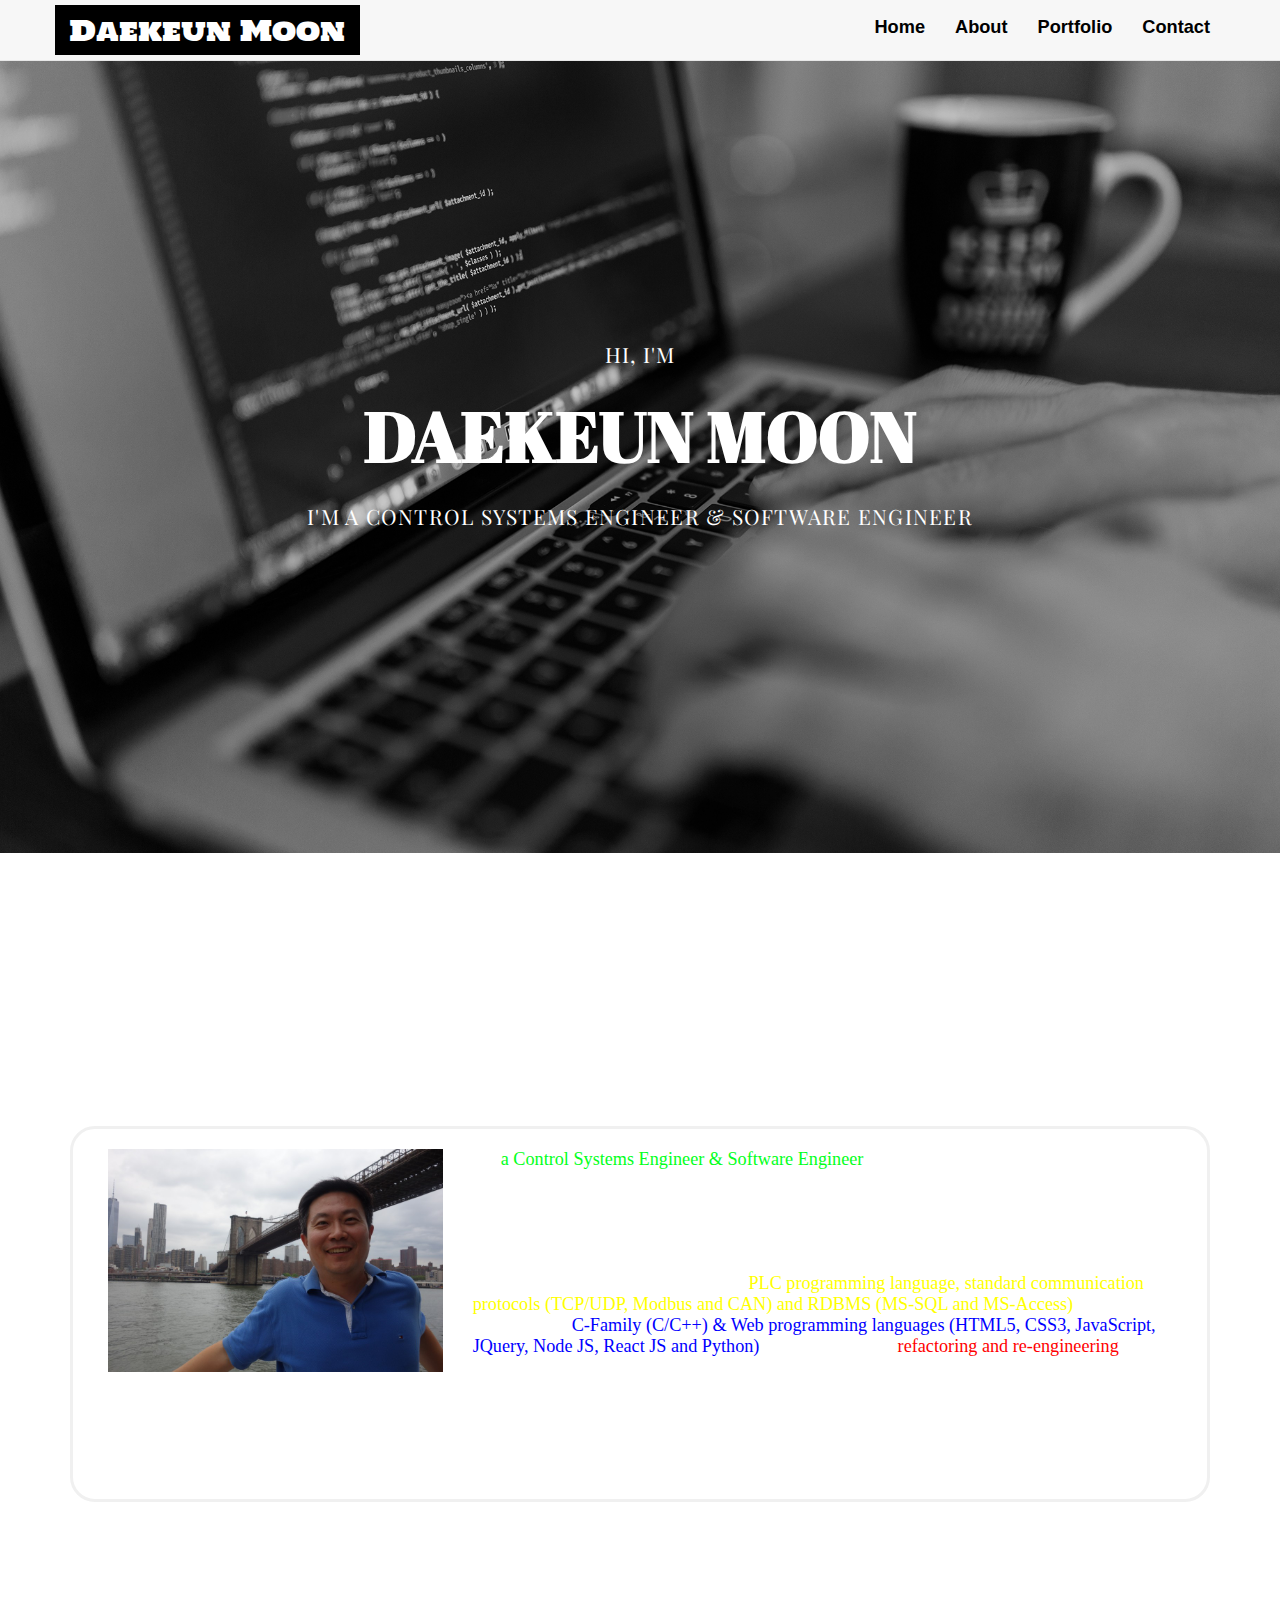
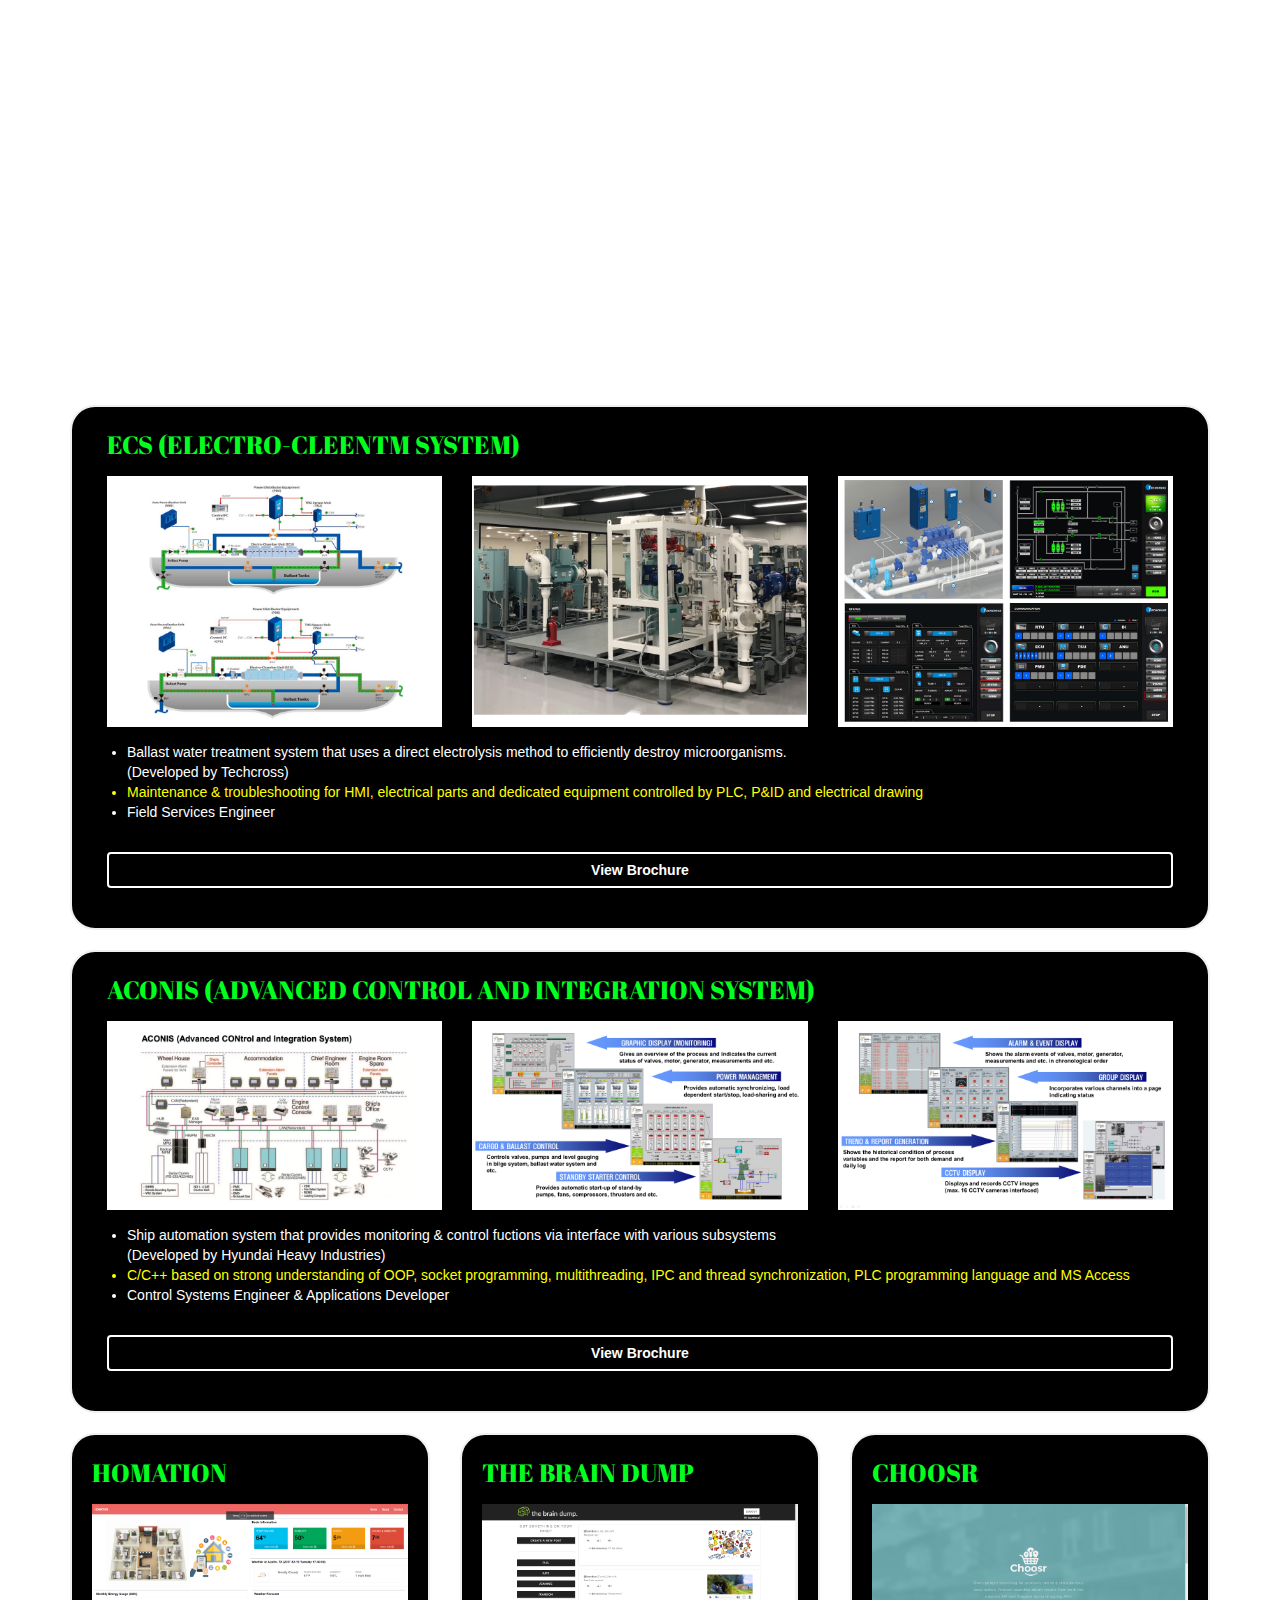
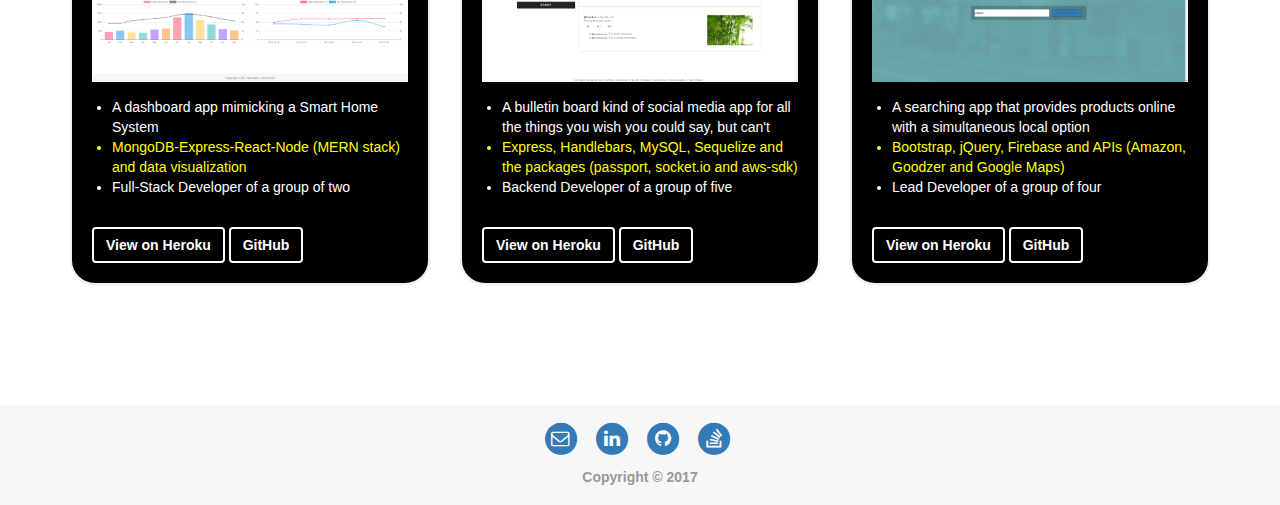
<file: index.html>
<!DOCTYPE html>
<html>

<head>
    <meta charset="utf-8">
    <meta name="viewport" content="width=device-width, initial-scale=1.0">

    <title>Daekeun Moon</title>
    <link rel="icon" sizes="32x32" href="./img/engineer_icon.png">

    <!-- Google web Fonts -->
    <link href="https://fonts.googleapis.com/css?family=Abril+Fatface|Playfair+Display:400,700,900,400italic,700italic,900italic|Alfa+Slab+One|Holtwood+One+SC" rel="stylesheet" type='text/css'>

    <link rel="stylesheet" type="text/css" href="https://maxcdn.bootstrapcdn.com/bootstrap/3.3.7/css/bootstrap.min.css">
    <link href="https://maxcdn.bootstrapcdn.com/font-awesome/4.7.0/css/font-awesome.min.css" rel="stylesheet" type="text/css">
    <link rel="stylesheet" type="text/css" href="./css/style.css">

    <script src="https://ajax.googleapis.com/ajax/libs/jquery/3.2.1/jquery.min.js"></script>
    <script src="https://maxcdn.bootstrapcdn.com/bootstrap/3.3.7/js/bootstrap.min.js"></script>
</head>

<body>
    <div class="mycontent">
        <!-- Nav -->
        <nav class="navbar navbar-default navbar-fixed-top mynavbar">
            <div class="container">
                <div class="navbar-header">
                    <a id="header-brand" class="navbar-brand mybrand" href="">Daekeun Moon</a>
                    <button type="button" class="navbar-toggle" data-toggle="collapse" data-target="#navlist">
                        <span class="icon-bar"></span>
                        <span class="icon-bar"></span>
                        <span class="icon-bar"></span>
                    </button>
                </div>
                <div class="navbar navbar-collapse collapse mynavitem" id="navlist">
                    <a id="body-brand" class="navbar-brand mybrand" href="">Daekeun Moon</a>
                    <ul class="nav navbar-nav navbar-right">
                        <li><a href="#home">Home</a></li>
                        <li><a href="#about">About</a></li>
                        <li><a href="#portfolio">Portfolio</a></li>
                        <!-- <li><a href="https://drive.google.com/file/d/1ECh7dBGEPCdRPiNlP-zD_0dvjqGQhooO/view?usp=sharing" target="_blank">Resume</a></li> -->
                        <li><a href="#contactModal" data-toggle="modal">Contact</a></li>
                    </ul>
                </div>
            </div>
        </nav>

        <!-- Home -->
        <section class="section-home" id="home">
            <div class="container">
                <h1>
                    <span class="small">Hi, I'm</span>
                    <em>Daekeun Moon</em>
                    <span class="small">I'm a Control Systems Engineer &amp; Software Engineer</span>
                </h1>
            </div>
        </section>    

        <!-- About -->
        <section class="section-about" id="about">
            <div class="container">
                <!-- <div class="row"> -->
                    <h1>Daekeun Moon</h1>
                    <div class="col-md-12 section-about-content">
                        <div class="col-md-4">
                            <img id="mybioimage" src="./img/fdmoon_full.jpg" alt="Portrait" width="100%">
                        </div>
                        <div class="col-md-8">
                            <p>I'm <span style="color: #02ff20">a Control Systems Engineer &amp; Software Engineer</span> with solid experience of developing multi-threaded applications and carrying out field services for ship automation systems.</p>
 
                            <p>I'm able to design, maintain, troubleshoot and modify all controls components and interested in the integration of legacy industrial control systems and IT solutions. I'm not only proficient in industrial automation technologies as <span style="color: yellow">PLC programming language, standard communication protocols (TCP/UDP, Modbus and CAN) and RDBMS (MS-SQL and MS-Access)</span>, but also familiar with <span style="color: blue">C-Family (C/C++) & Web programming languages (HTML5, CSS3, JavaScript, JQuery, Node JS, React JS and Python)</span>. Also, I'm good at <span style="color: red">refactoring and re-engineering</span>.</p>

                            <p>Personally, I’m a very responsible and resourceful individual and looking forward to working with various industrial automation systems.</p>
                        </div>
                    </div>
                <!-- </div> -->
            </div>
        </section>    

        <!-- Portfolio -->
        <section class="section-portfolio clearfix" id="portfolio">
            <div class="container">
                <h1>Portfolio</h1>
                <div class="col-md-12 mypanel" style="margin-bottom: 20px;">
                    <!-- <div class="row"> -->
                        <div class="col-md-12">
                            <h2>ECS (Electro-CleenTM System)</h2>
                        </div>
                    <!-- </div> -->
                    <!-- <div class="row"> -->
                        <div class="col-md-4">
                            <img src="./img/ecs-operation.PNG" width=100%>
                        </div>
                        <div class="col-md-4">
                            <img src="./img/ecs-equipment.PNG" width=100%>
                        </div>
                        <div class="col-md-4">
                            <img src="./img/ecs-hmiview.PNG" width=100%>
                        </div>
                    <!-- </div> -->
                    <!-- <div class="row"> -->
                        <div class="col-md-12">
                            <div class="panel panel-default mypanel-in">
                                <ul>
                                    <li>Ballast water treatment system that uses a direct electrolysis method to efficiently destroy microorganisms.<br>(Developed by Techcross)</li>
                                    <li style="color: yellow">Maintenance &amp; troubleshooting for HMI, electrical parts and dedicated equipment controlled by PLC, P&amp;ID and electrical drawing</li>
                                    <li>Field Services Engineer</li>
                                </ul>
                                <br>
                                <a class="btn btn-default mybutton mybutton-ex" href="https://drive.google.com/file/d/1AnboJgHYBpYRb8umOdOreFRWPjhpMiMD/view?usp=sharing" target="_blank" role="button">View Brochure</a>
                            </div>
                        </div>
                    <!-- </div> -->
                </div>                
                <div class="col-md-12 mypanel" style="margin-bottom: 20px;">
                    <!-- <div class="row"> -->
                        <div class="col-md-12">
                            <h2>ACONIS (Advanced CONtrol and Integration System)</h2>
                        </div>
                    <!-- </div> -->
                    <!-- <div class="row"> -->
                        <div class="col-md-4">
                            <img src="./img/aconis-config.png" width=100%>
                        </div>
                        <div class="col-md-4">
                            <img src="./img/aconis-func1.png" width=100%>
                        </div>
                        <div class="col-md-4">
                            <img src="./img/aconis-func2.png" width=100%>
                        </div>
                    <!-- </div> -->
                    <!-- <div class="row"> -->
                        <div class="col-md-12">
                            <div class="panel panel-default mypanel-in">
                                <ul>
                                    <li>Ship automation system that provides monitoring &amp; control fuctions via interface with various subsystems<br>(Developed by Hyundai Heavy Industries)</li>
                                    <li style="color: yellow">C/C++ based on strong understanding of OOP, socket programming, multithreading, IPC and thread synchronization, PLC programming language and MS Access</li>
                                    <li>Control Systems Engineer &amp; Applications Developer</li>
                                </ul>
                                <br>
                                <a class="btn btn-default mybutton mybutton-ex" href="https://drive.google.com/file/d/12vZjF6OUhXzO3k78d4IJ7pCUCuU4GDLA/view?usp=sharing" target="_blank" role="button">View Brochure</a>
                            </div>
                        </div>
                    <!-- </div> -->
                </div>
                <div class="row">
                    <div class="col-md-4">
                        <div class="panel panel-default mypanel">
                            <h2>Homation</h2>
                            <a href="https://homation-project.herokuapp.com/" target="_blank">
                                <img src="./img/homation.png" width=100%>
                            </a>
                            <ul>
                                <li>A dashboard app mimicking a Smart Home System<br></li>
                                <li style="color: yellow">MongoDB-Express-React-Node (MERN stack) and data visualization</li>
                                <li>Full-Stack Developer of a group of two</li>
                            </ul>
                            <br>
                            <a class="btn btn-default mybutton" href="https://homation-project.herokuapp.com/" target="_blank" role="button">View on Heroku</a>
                            <a class="btn btn-default mybutton" href="https://github.com/fdmoon/Homation" target="_blank" role="button">GitHub</a>
                        </div>                            
                    </div>
                    <div class="col-md-4">
                        <div class="panel panel-default mypanel">
                            <h2>The Brain Dump</h2>
                            <a href="https://the-brain-dump.herokuapp.com/" target="_blank">
                                <img src="./img/the-brain-dump.png" width=100%>
                            </a>
                            <ul>
                                <li>A bulletin board kind of social media app for all the things you wish you could say, but can't</li>
                                <li style="color: yellow">Express, Handlebars, MySQL, Sequelize and the packages (passport, socket.io and aws-sdk)</li>
                                <li>Backend Developer of a group of five</li>
                            </ul>
                            <br>
                            <a class="btn btn-default mybutton" href="https://the-brain-dump.herokuapp.com/" target="_blank" role="button">View on Heroku</a>
                            <a class="btn btn-default mybutton" href="https://github.com/fdmoon/TheBrainDump" target="_blank" role="button">GitHub</a>
                        </div>
                    </div>
                    <div class="col-md-4">
                        <div class="panel panel-default mypanel">
                            <h2>Choosr</h2>
                            <a href="https://choosr-project-teamfour.herokuapp.com/" target="_blank">
                                <img src="./img/choosr.png" width=100%>
                            </a>
                            <ul>
                                <li>A searching app that provides products online with a simultaneous local option</li>
                                <li style="color: yellow">Bootstrap, jQuery, Firebase and APIs (Amazon, Goodzer and Google Maps)</li>
                                <li>Lead Developer of a group of four</li>
                            </ul>
                            <br>
                            <a class="btn btn-default mybutton" href="https://choosr-project-teamfour.herokuapp.com/" target="_blank" role="button">View on Heroku</a>
                            <a class="btn btn-default mybutton" href="https://github.com/fdmoon/project1" target="_blank" role="button">GitHub</a>
                        </div>                        
                    </div>
                </div>
            </div>
        </section>
    </div>

    <!-- Footer -->
    <footer>
        <div class="container">
            <div class="row">
                <div class="col-md-12 myfooteritem">
                    <ul class="list-inline text-center">
                        <li class="list-inline-item">
                            <a href="mailto:daekeun.moon@gmail.com">
                                <span class="fa-stack fa-lg">
                                    <i class="fa fa-circle fa-stack-2x"></i>
                                    <i class="fa fa fa-envelope-o fa-stack-1x fa-inverse"></i>
                                </span>
                            </a>
                        </li>
                        <li class="list-inline-item">
                            <a href="https://www.linkedin.com/in/felix-daekeun-moon/" target="_blank">
                                <span class="fa-stack fa-lg">
                                    <i class="fa fa-circle fa-stack-2x"></i>
                                    <i class="fa fa-linkedin fa-stack-1x fa-inverse"></i>
                                </span>
                            </a>
                        </li>
                        <li class="list-inline-item">
                            <a href="https://github.com/fdmoon/" target="_blank">
                                <span class="fa-stack fa-lg">
                                    <i class="fa fa-circle fa-stack-2x"></i>
                                    <i class="fa fa-github fa-stack-1x fa-inverse"></i>
                                </span>
                            </a>
                        </li>
                        <li class="list-inline-item">
                            <a href="https://stackoverflow.com/" target="_blank">
                                <span class="fa-stack fa-lg">
                                    <i class="fa fa-circle fa-stack-2x"></i>
                                    <i class="fa fa fa-stack-overflow fa-stack-1x fa-inverse"></i>
                                </span>
                            </a>
                        </li>
                    </ul>
                    <strong>Copyright &copy; 2017</strong>
                </div>
            </div>
        </div>
    </footer>

    <!-- Modal -->
    <section class="modal fade section-modal" id="contactModal" role="dialog">
        <div class="modal-dialog">
            <div class="modal-content">
                <div class="modal-header">
                    <h1 class="modal-title">Contact Information
                        <button type="button" class="close" data-dismiss="modal">&times;</button>
                    </h1>
                </div>
                <div class="modal-body">
                    <p><strong>Email:</strong></p>
                    <p>Send me an email at <strong>daekeun.moon@gmail.com</strong>.</p>
                    <br>
                    <p><strong>LinkedIn:</strong></p>
                    <p>Drop in on my LinkedIn <a href="https://www.linkedin.com/in/felix-daekeun-moon/" target="_blank">here</a>.</p>
                    <br>
                    <p><strong>GitHub:</strong></p>
                    <p>Drop in on my GitHub <a href="https://github.com/fdmoon/" target="_blank">here</a>.</p>
                    <br>
                </div>
                <div class="modal-footer">
                    <button type="button" class="btn btn-default" data-dismiss="modal">Close</button>
                </div>
            </div>
        </div>
    </section>    

    <script type="text/javascript" src="./js/index.js"></script>

</body>

</html>
</file>
<file: css/style.css>
* {
	box-sizing: border-box;
}

body {
	margin: 0;
	padding: 0;
	zoom: 1;
}

h1, h2, p { 
	margin: 0;
	padding: 0;
}

p {
	-webkit-hyphens: auto;
	-moz-hyphens: auto;
	hyphens: auto;
}

footer {
	bottom: 0;
	color: #999;
	background-color: #f7f7f7;
	padding: 20px auto;
	text-align: center;
    height: 100px;
    width: 100%;
}

.mycontent {
	background: url(../img/coding_bg.jpg) no-repeat;
	background-size: 100%;
	background-attachment: fixed;	
	min-height: calc(100vh - 100px);	/* 100px is height of footer */
}

.navbar-default .navbar-nav > li > a {
	color: #000;
}

.mynavbar {
	background-color: #f7f7f7;
	padding: 2px;
    width: 100%;
    margin-bottom: 0px;
}

.mybrand {
	color: #fff !important;
	background-color: #000 !important;
	font-family: 'Holtwood One SC', serif;
	font-size: 2em;
	margin-top: 3px;
	margin-bottom: 3px;
}

#header-brand {
	display: none;
}

#body-brand {
	display: inline;
}

.mynavitem {
	border: 0;
	margin-bottom: 0;
}

.mynavitem li {
	font-size: 1.3em;
	font-weight: bold;
}

.mynavitem li a:hover {
	border: 2px solid #000;
}

.mypanel {
	background-color: #000;
	color: white;
	border: 2px solid #f0f0f0;
	border-radius: 25px;
	padding: 20px;
}

.mypanel-in {
	background-color: #000;
	color: white;
	border: none;
}

a.mybutton, a.mybutton:visited {
	font-weight: bold;
	color: #fff;
	background-color: #000;
	border: 2px solid #fff;
	/*width: 30% !important;*/
}

a.mybutton:hover {
	color: #000;
	background-color: #fff;
}

a.mybutton-ex {
	width: 100% !important;	
}

.myfooteritem {
	padding-top: 15px;
}

.section-home { height: 100vh; padding: 340px 0; }
.section-home h1 { font: 5em 'Abril Fatface', Georgia, serif; text-transform: uppercase; color: #fff; text-align: center; font-weight: bold; }
.section-home .small { font: 0.3em 'Playfair Display', Georgia, serif; letter-spacing: .06em; display: block; color: #fff; }
.section-home h1 em { display: block; font-style: normal; margin: 20px; }

.section-about { background: url(../img/coding_bg.jpg) no-repeat; background-size: 100%/*cover*/; background-attachment: fixed; width: 100%; height: 100vh; padding: 140px 0; }
.section-about h1 { font: 3em 'Abril Fatface', Georgia, serif; color: #fff; margin-bottom: 30px; font-weight: bold; }
.section-about p { font: 1.3em 'Alegreya', Georgia, serif; color: #fff; margin-bottom: 40px; }
.section-about-content { border-radius: 25px; padding: 20px; border: 3px solid #f0f0f0; }

.section-portfolio { background: url(../img/coding_bg.jpg) no-repeat; background-size: 100%/*cover*/; background-attachment: fixed; width: 100%; height: 100%; padding: 100px 0; }
.section-portfolio h1 { font: 4em 'Abril Fatface', Georgia, serif; color: #fff; margin-bottom: 30px; font-weight: bold; }
.section-portfolio h2 { font: 1.8em 'Abril Fatface', Georgia, serif; text-transform: uppercase; color: #02ff20;  }
.section-portfolio img { margin: 15px 0; }
.section-portfolio ul { padding-left: 20px; }
.section-portfolio p { color: #999; font: 1.3em 'Alegreya', Georgia, serif; }

.section-modal h1 { font: 1.6em 'Abril Fatface', Georgia, serif; color: #000; }
.section-modal p { font: 1.2em 'Alegreya', Georgia, serif; letter-spacing: .06em; display: block; color: #000; }
.section-modal button {
	font-weight: bold;
}

@media screen and (max-width: 992px) {
	#mybioimage {
		margin: 15px 0 30px 0;
	}

	.section-about p {
		margin-bottom: 20px;
	}
}

@media screen and (max-width: 768px) {
	#header-brand {
		display: inline;
	}

	#body-brand {
		display: none;
	}

	#mybioimage {
		margin: 15px 0 20px 0;
	}

	.mycontent { background-repeat: repeat-y; }

	.section-home { padding: 160px 0; }

	.section-about { background-repeat: repeat-y; height: 100%; padding: 80px 0;}
	.section-about h1 { font-size: 3em; margin-bottom: 20px; }
	.section-about p { font-size: 1.2em; margin-bottom: 10px; }
	.section-about-content { padding: 10px; }

	.section-portfolio { background-repeat: repeat-y; padding: 80px 0;}
	.section-portfolio h1 { font-size: 3em; margin-bottom: 20px; }
}
</file>
